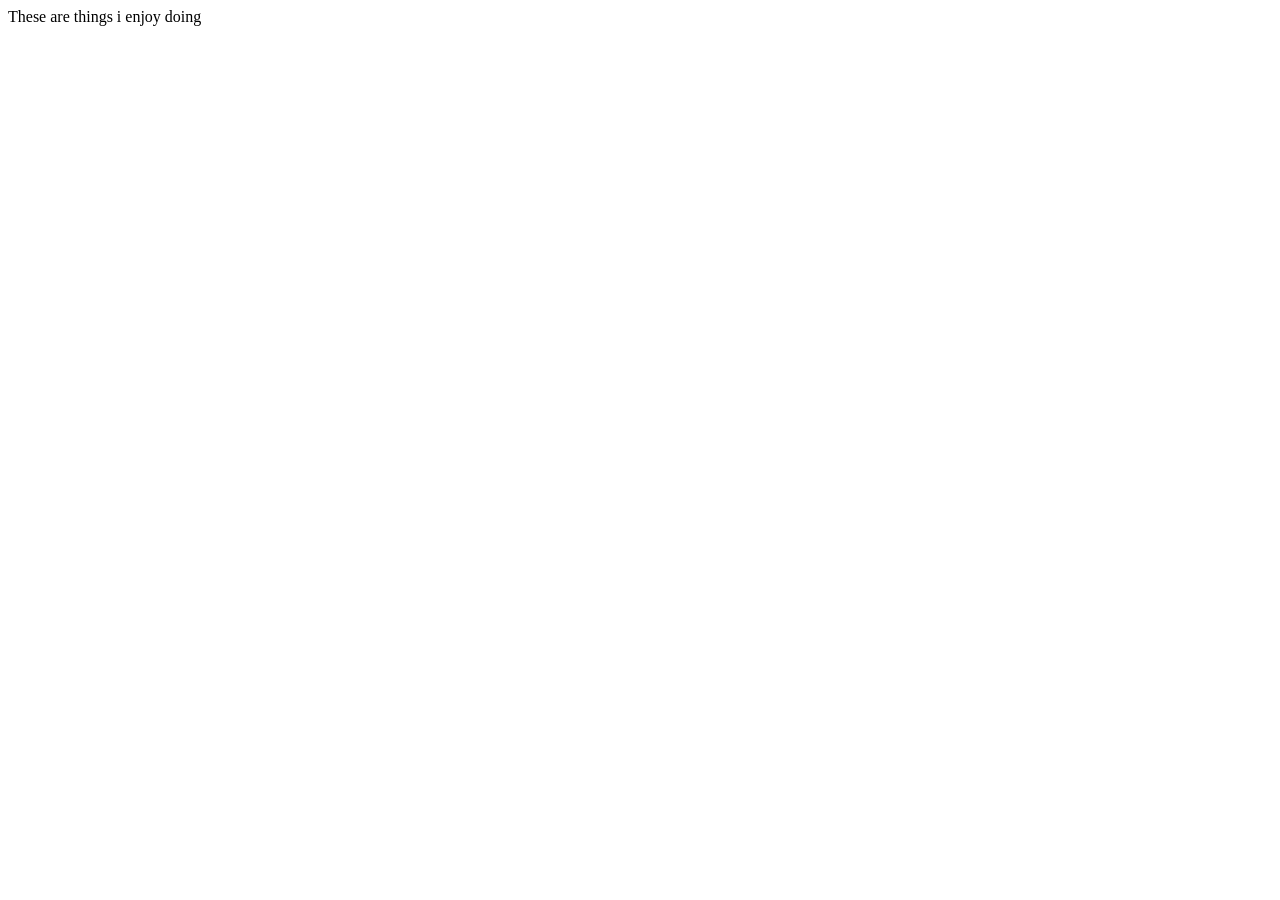
<file: favorite-things.html>
<!DOCTYPE html>
<html lang="en">
<head>
    <meta charset="UTF-8">
    <meta name="viewport" content="width=device-width, initial-scale=1.0">
    <title>Favorite Things</title>
</head>
<body>
    These are things i enjoy doing
</body>
</html>
</file>
